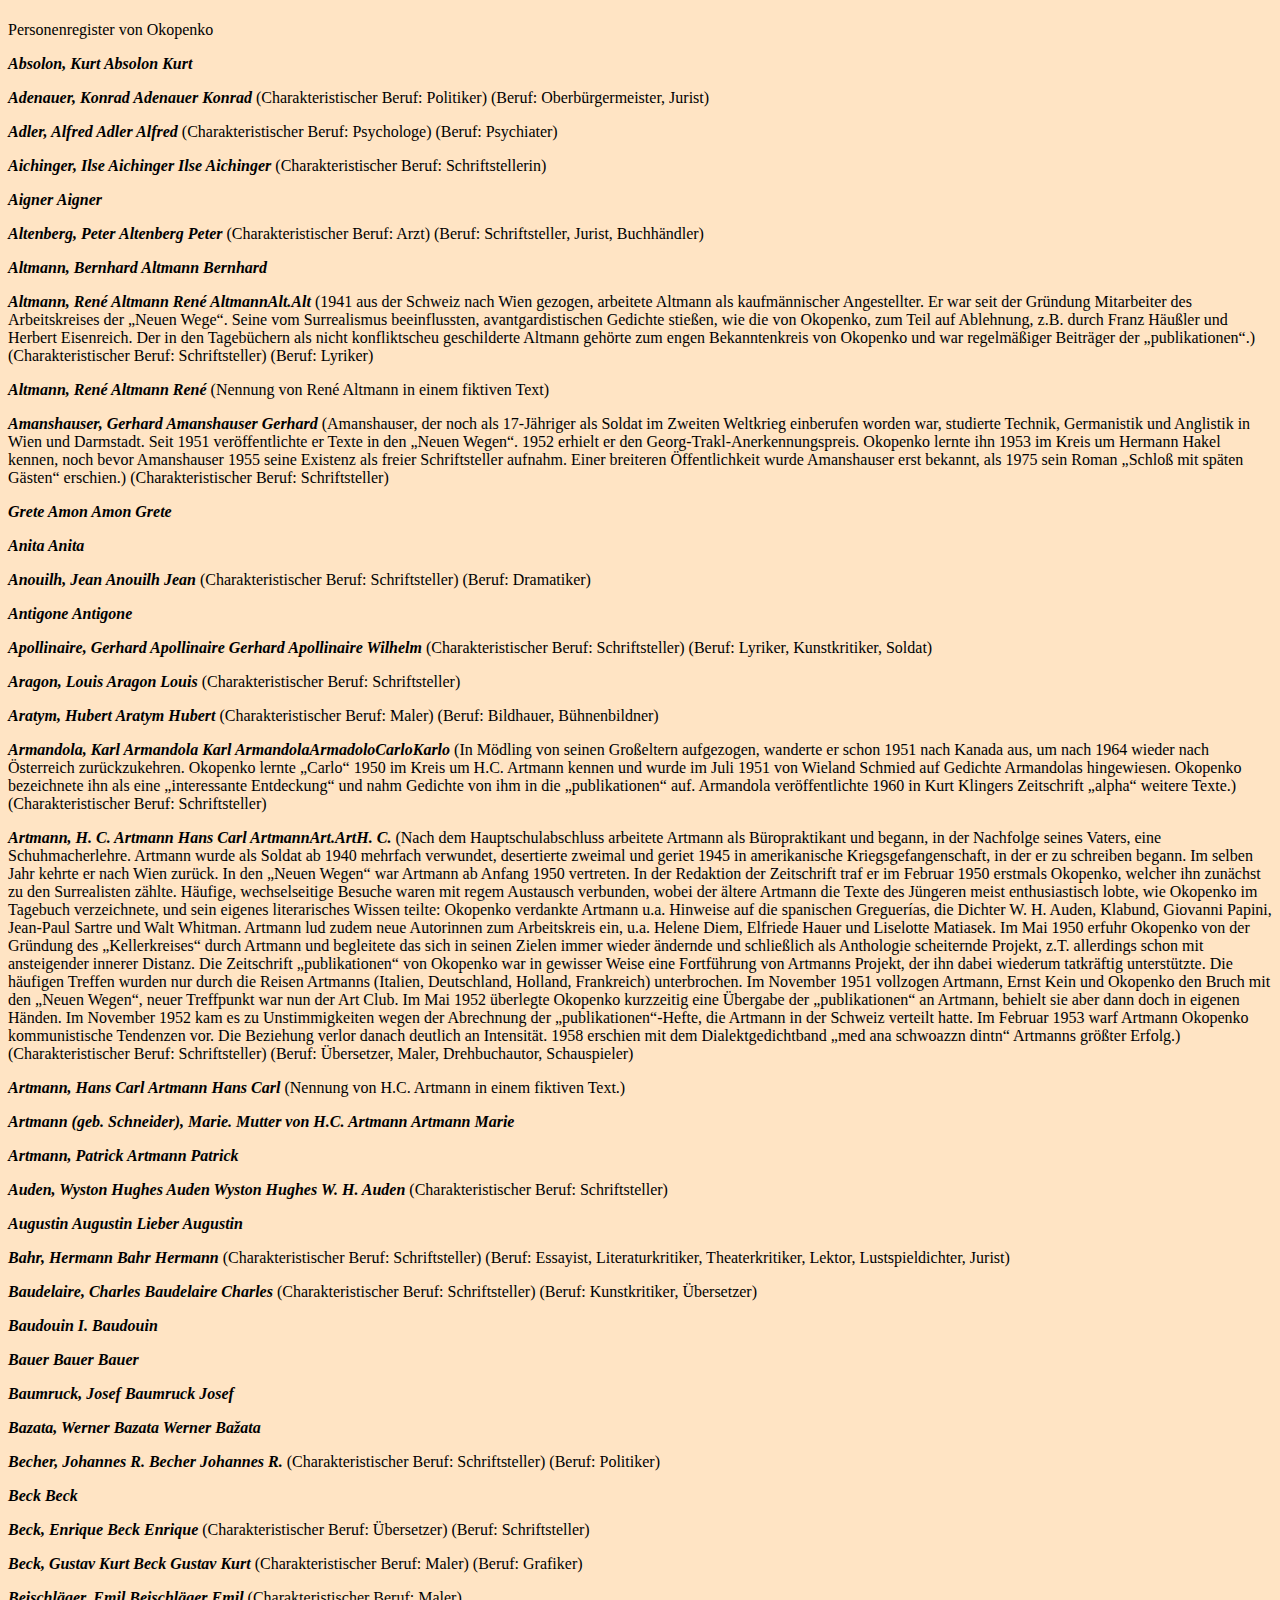
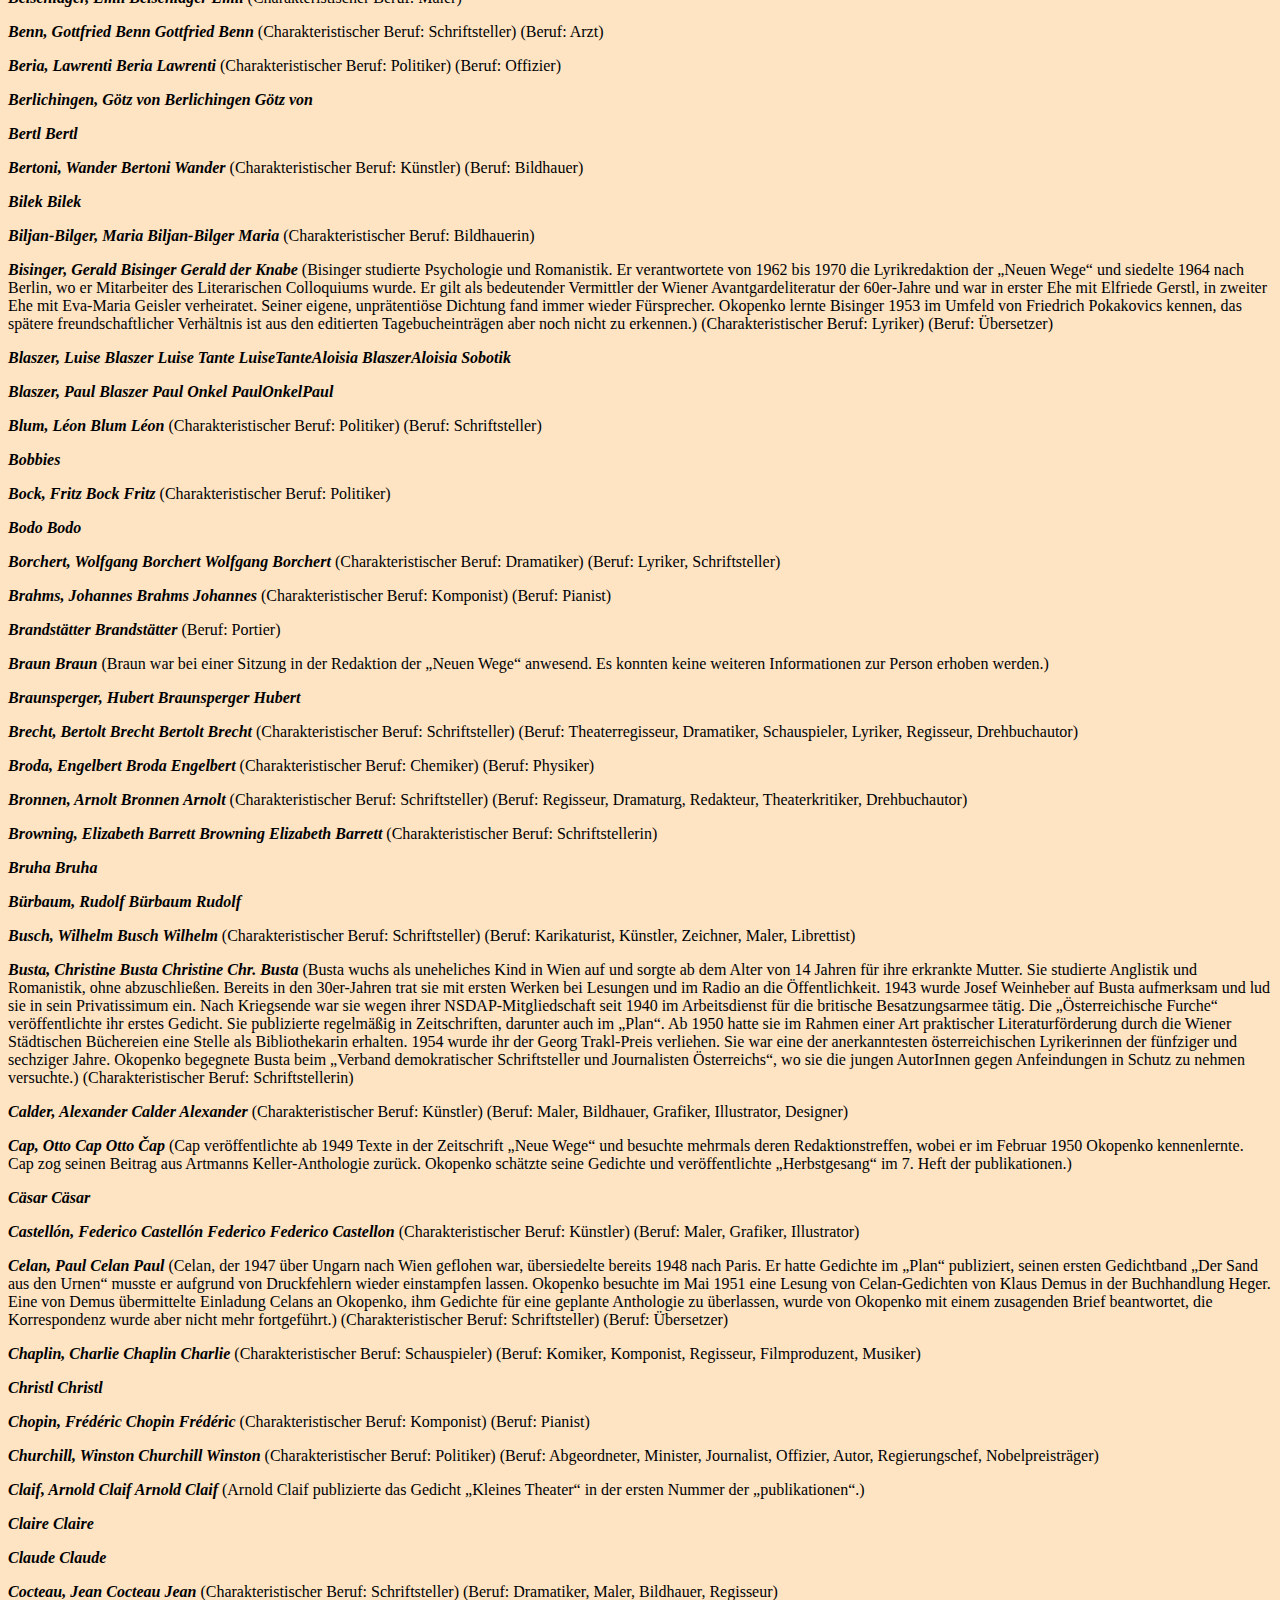
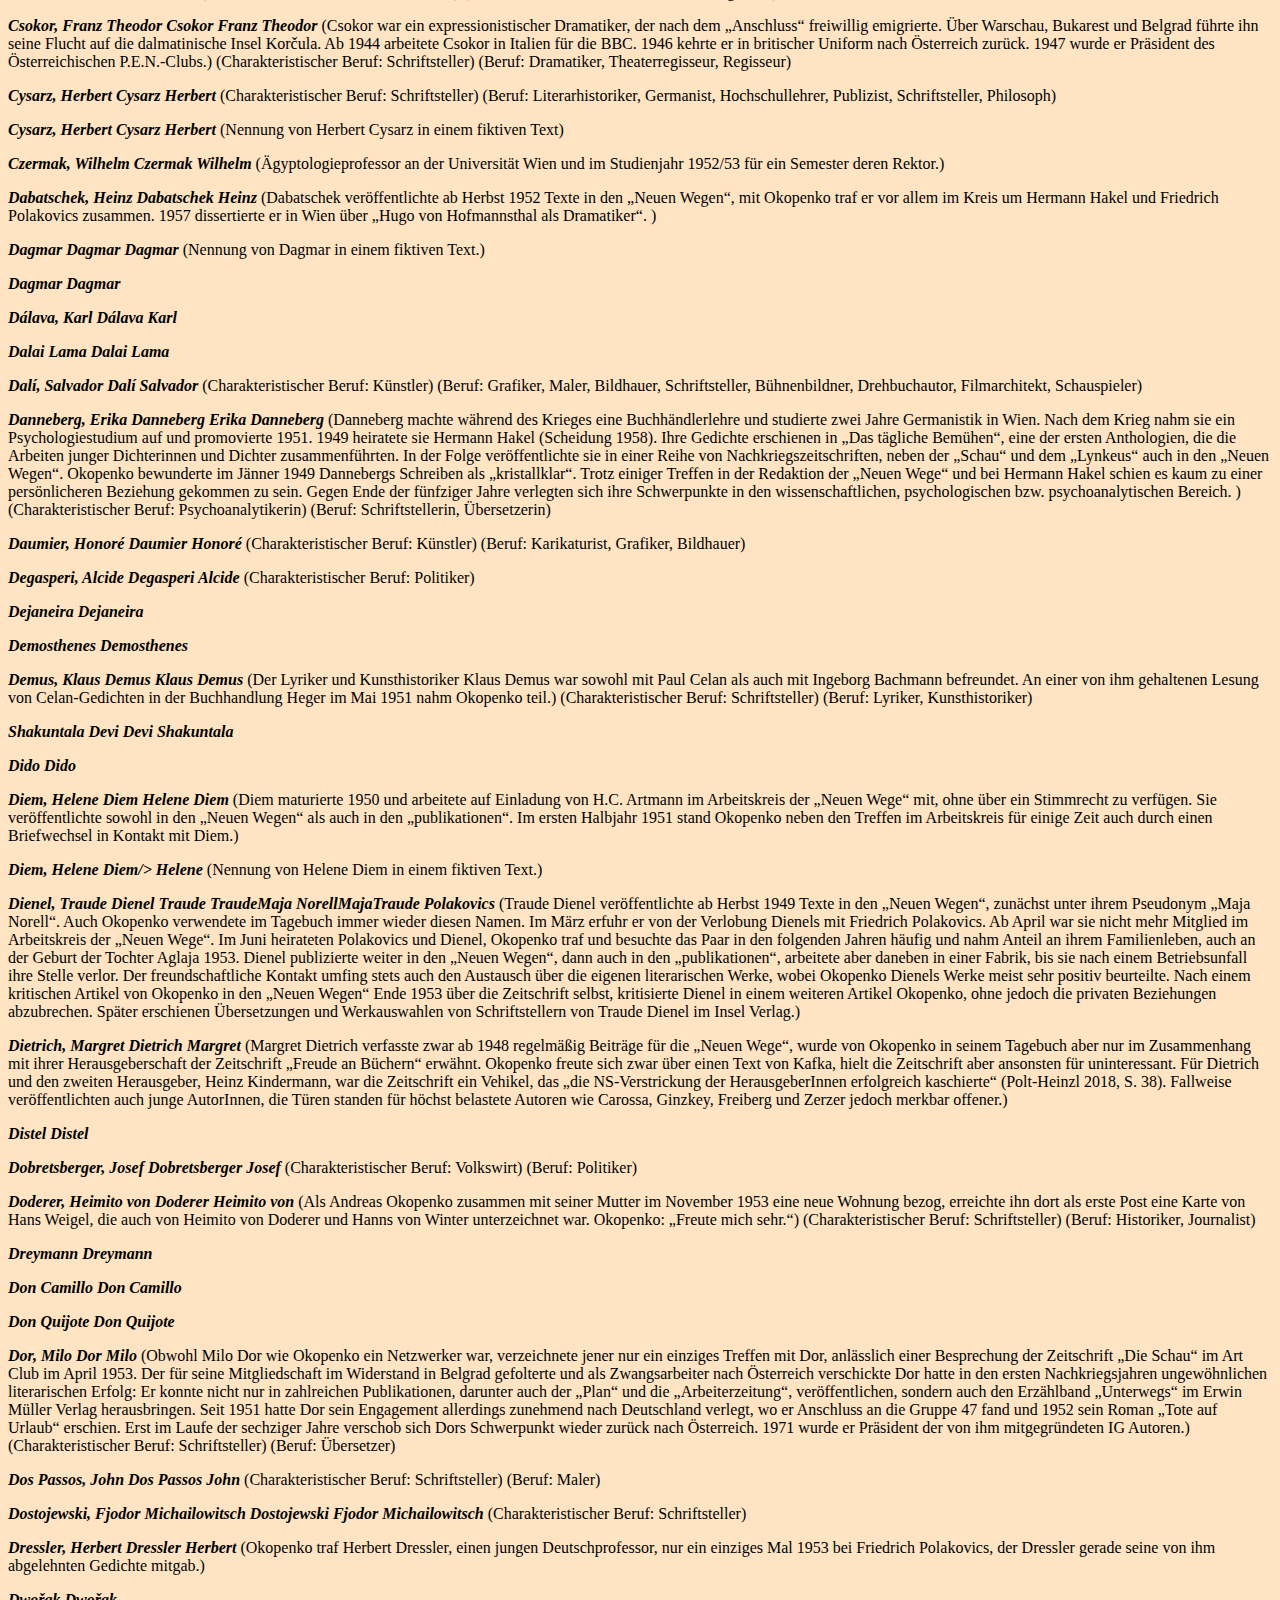
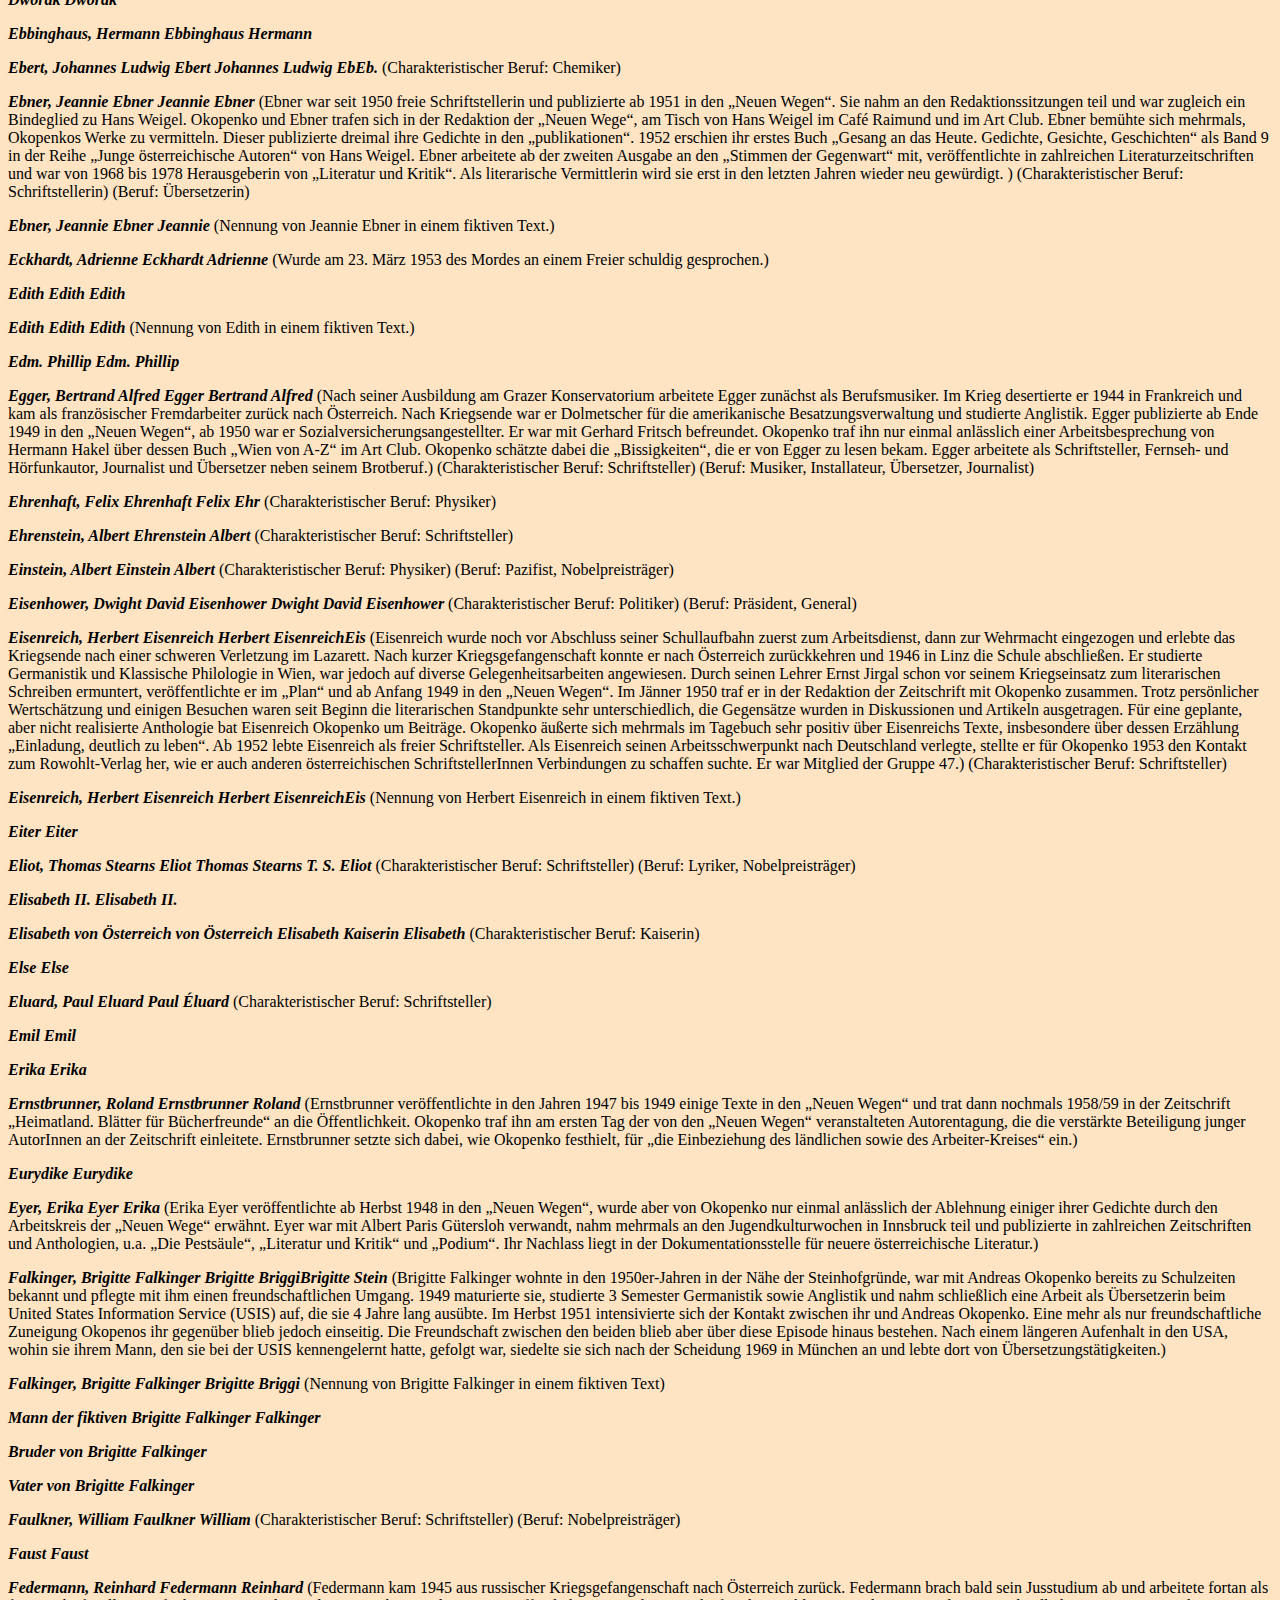
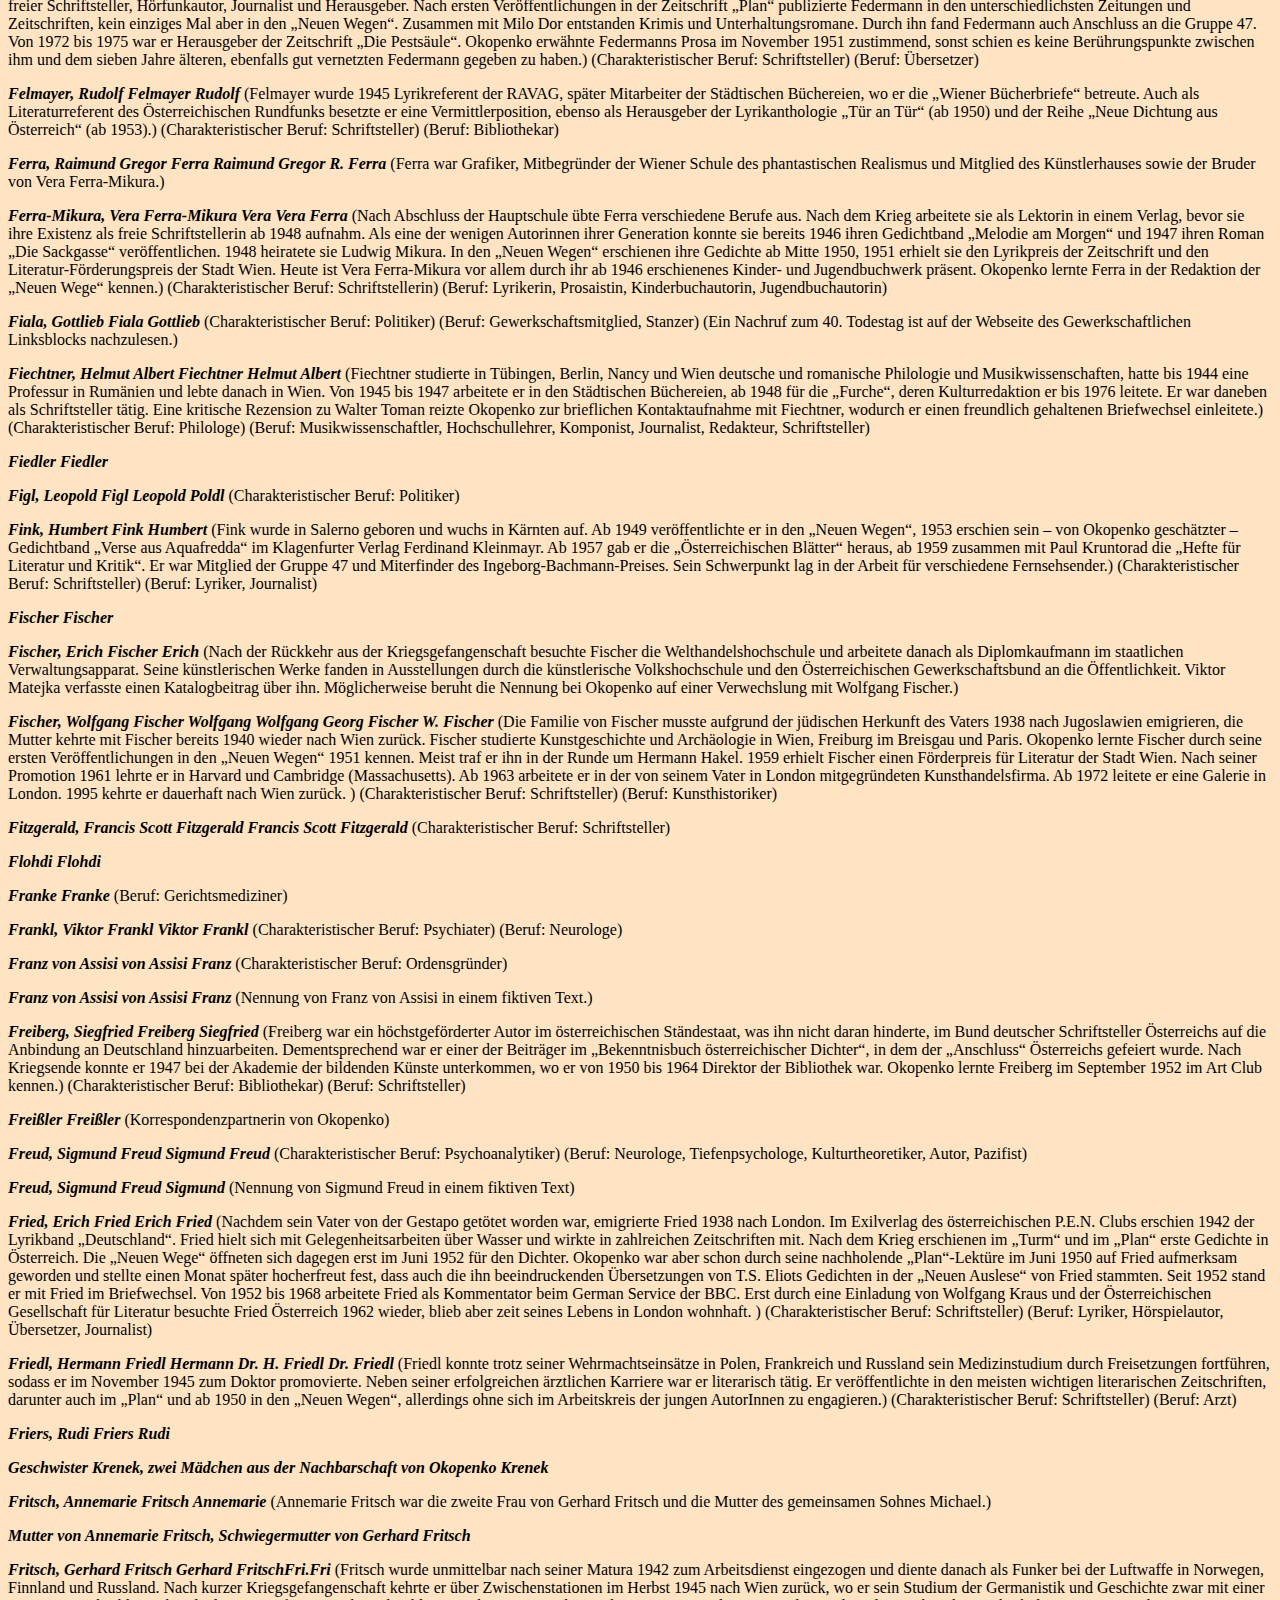
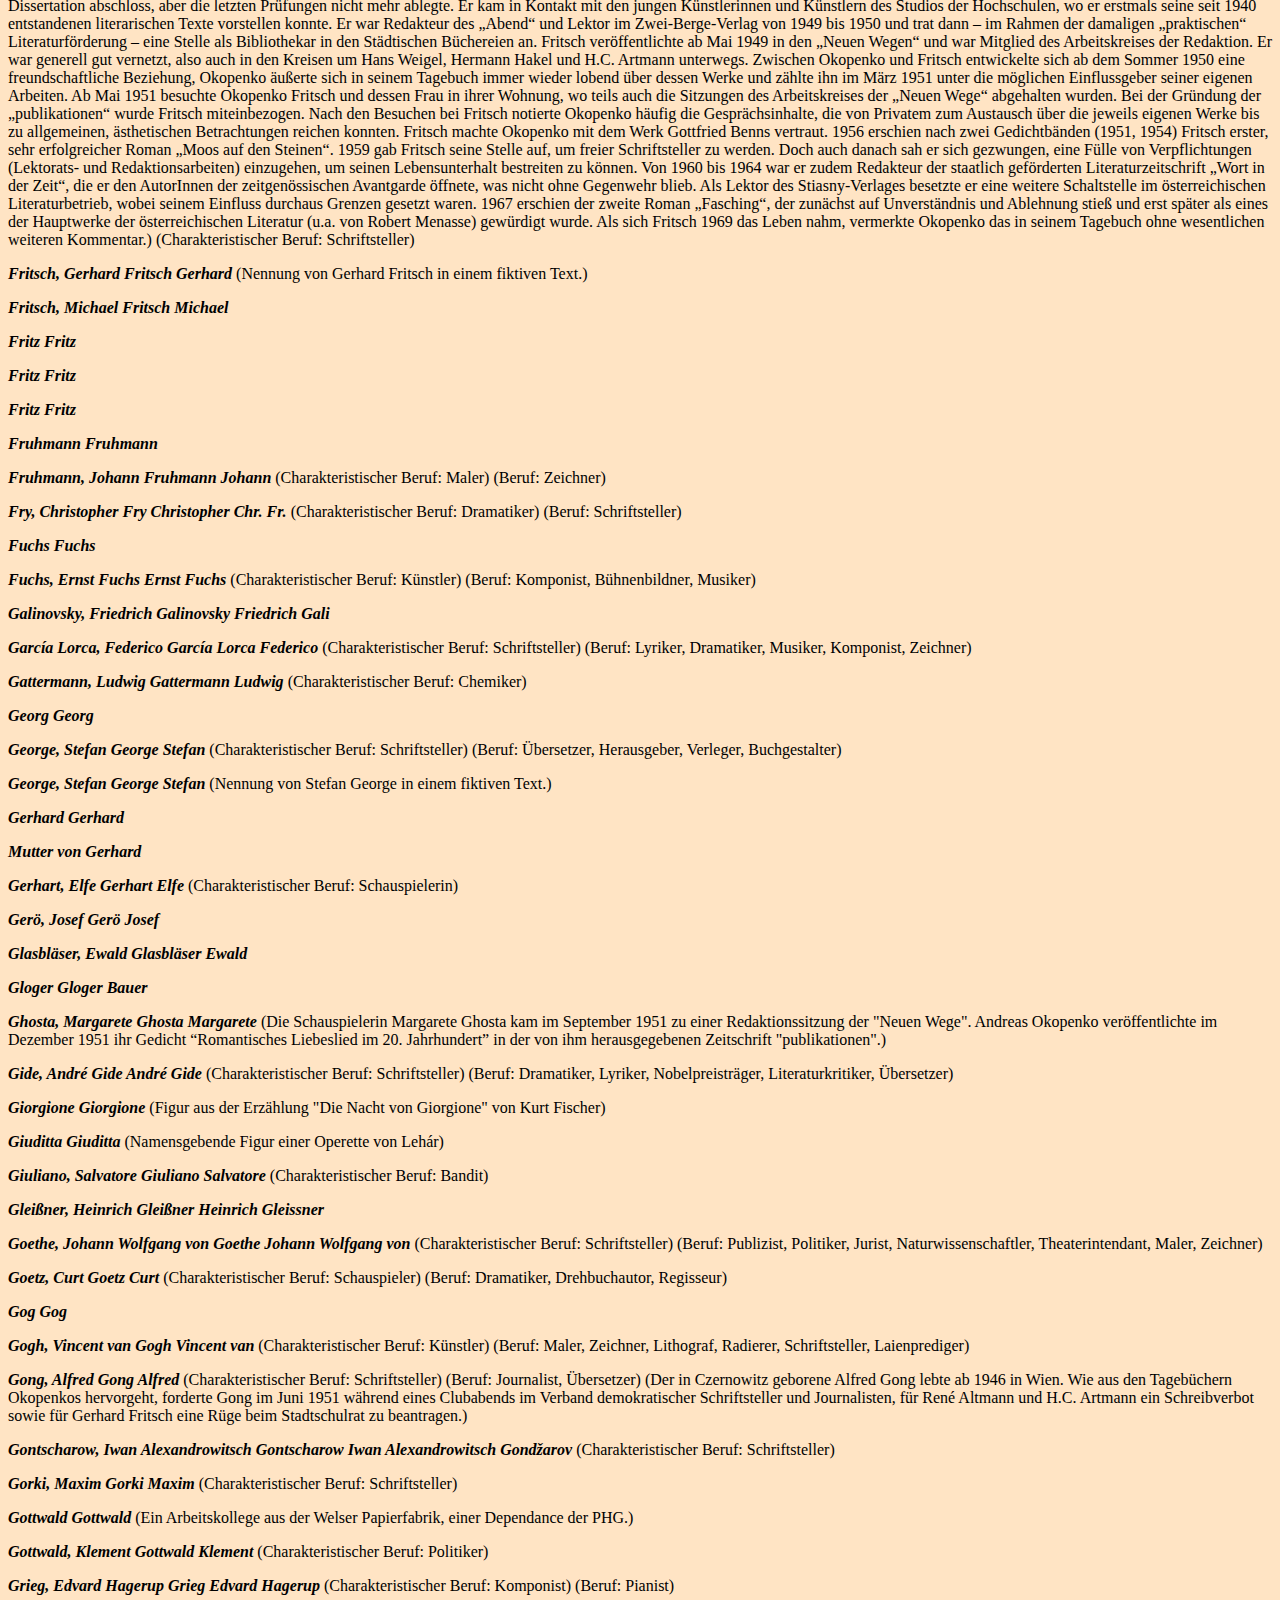
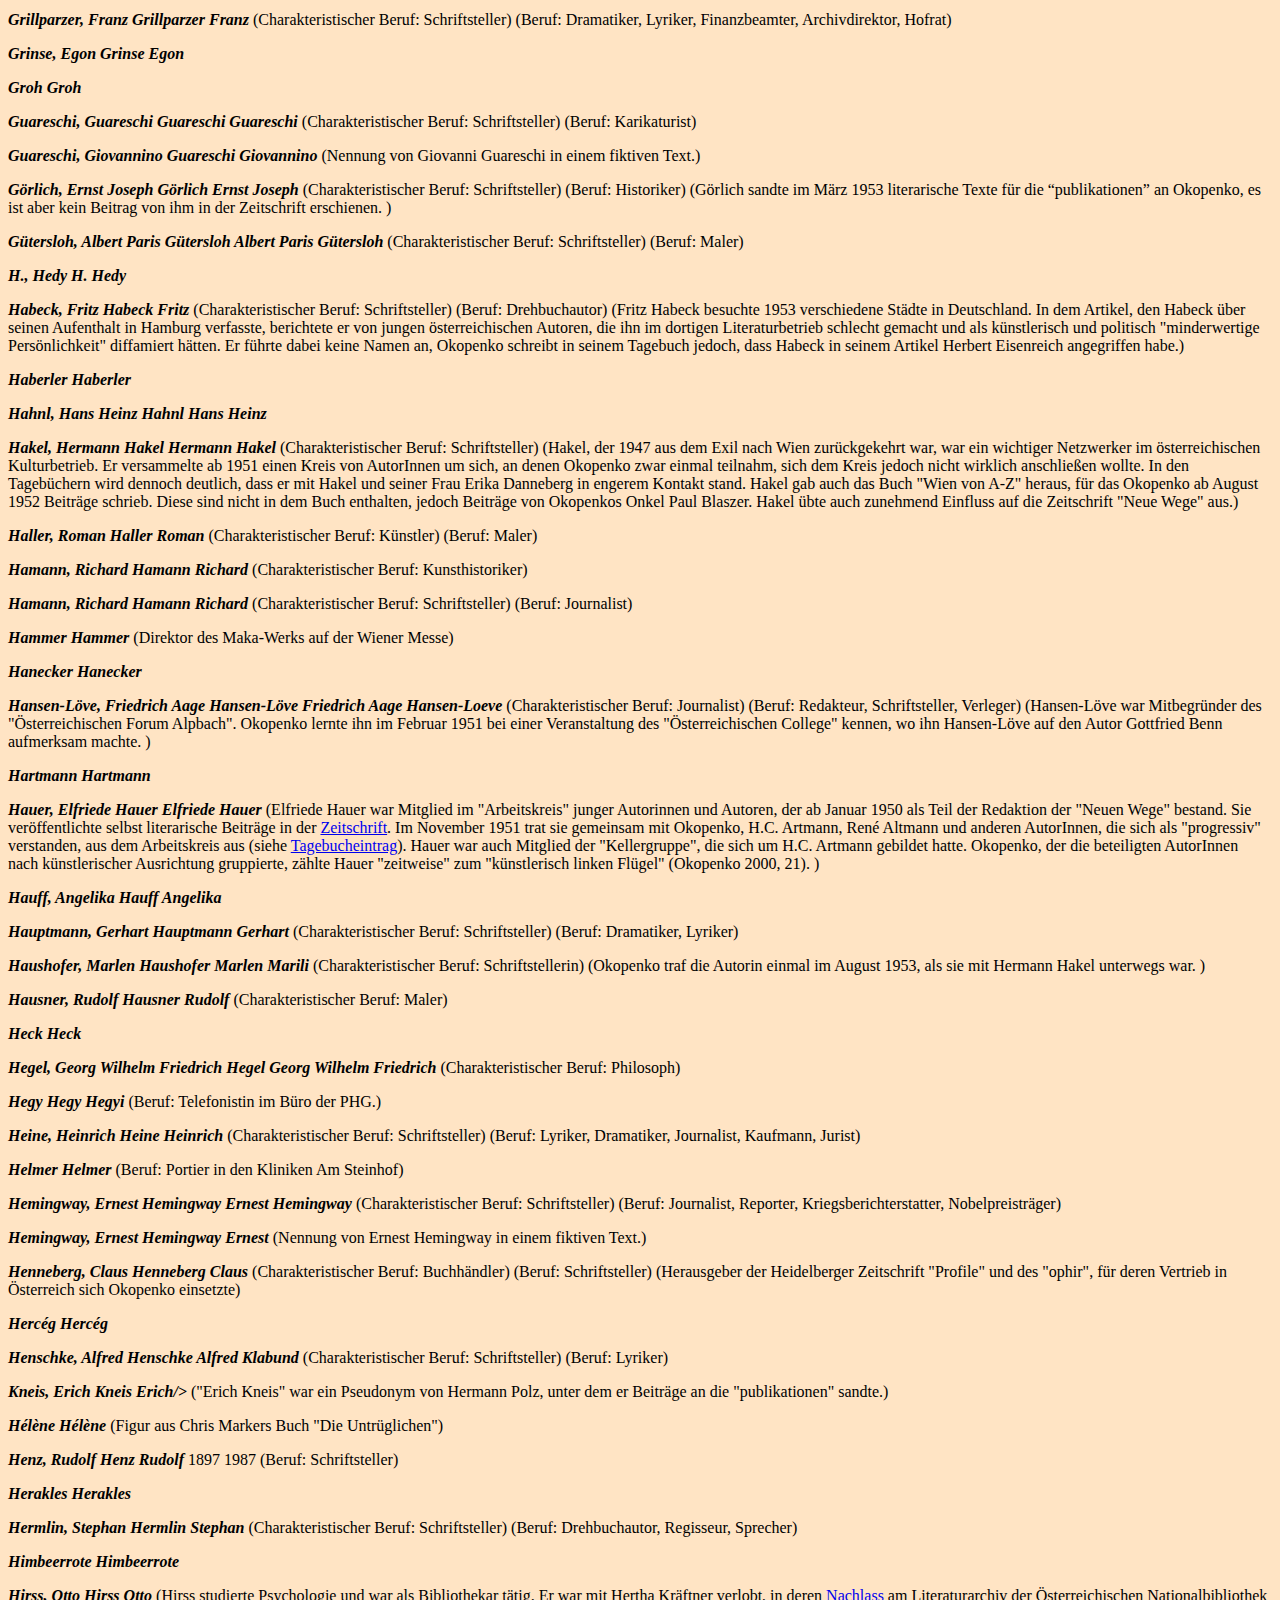
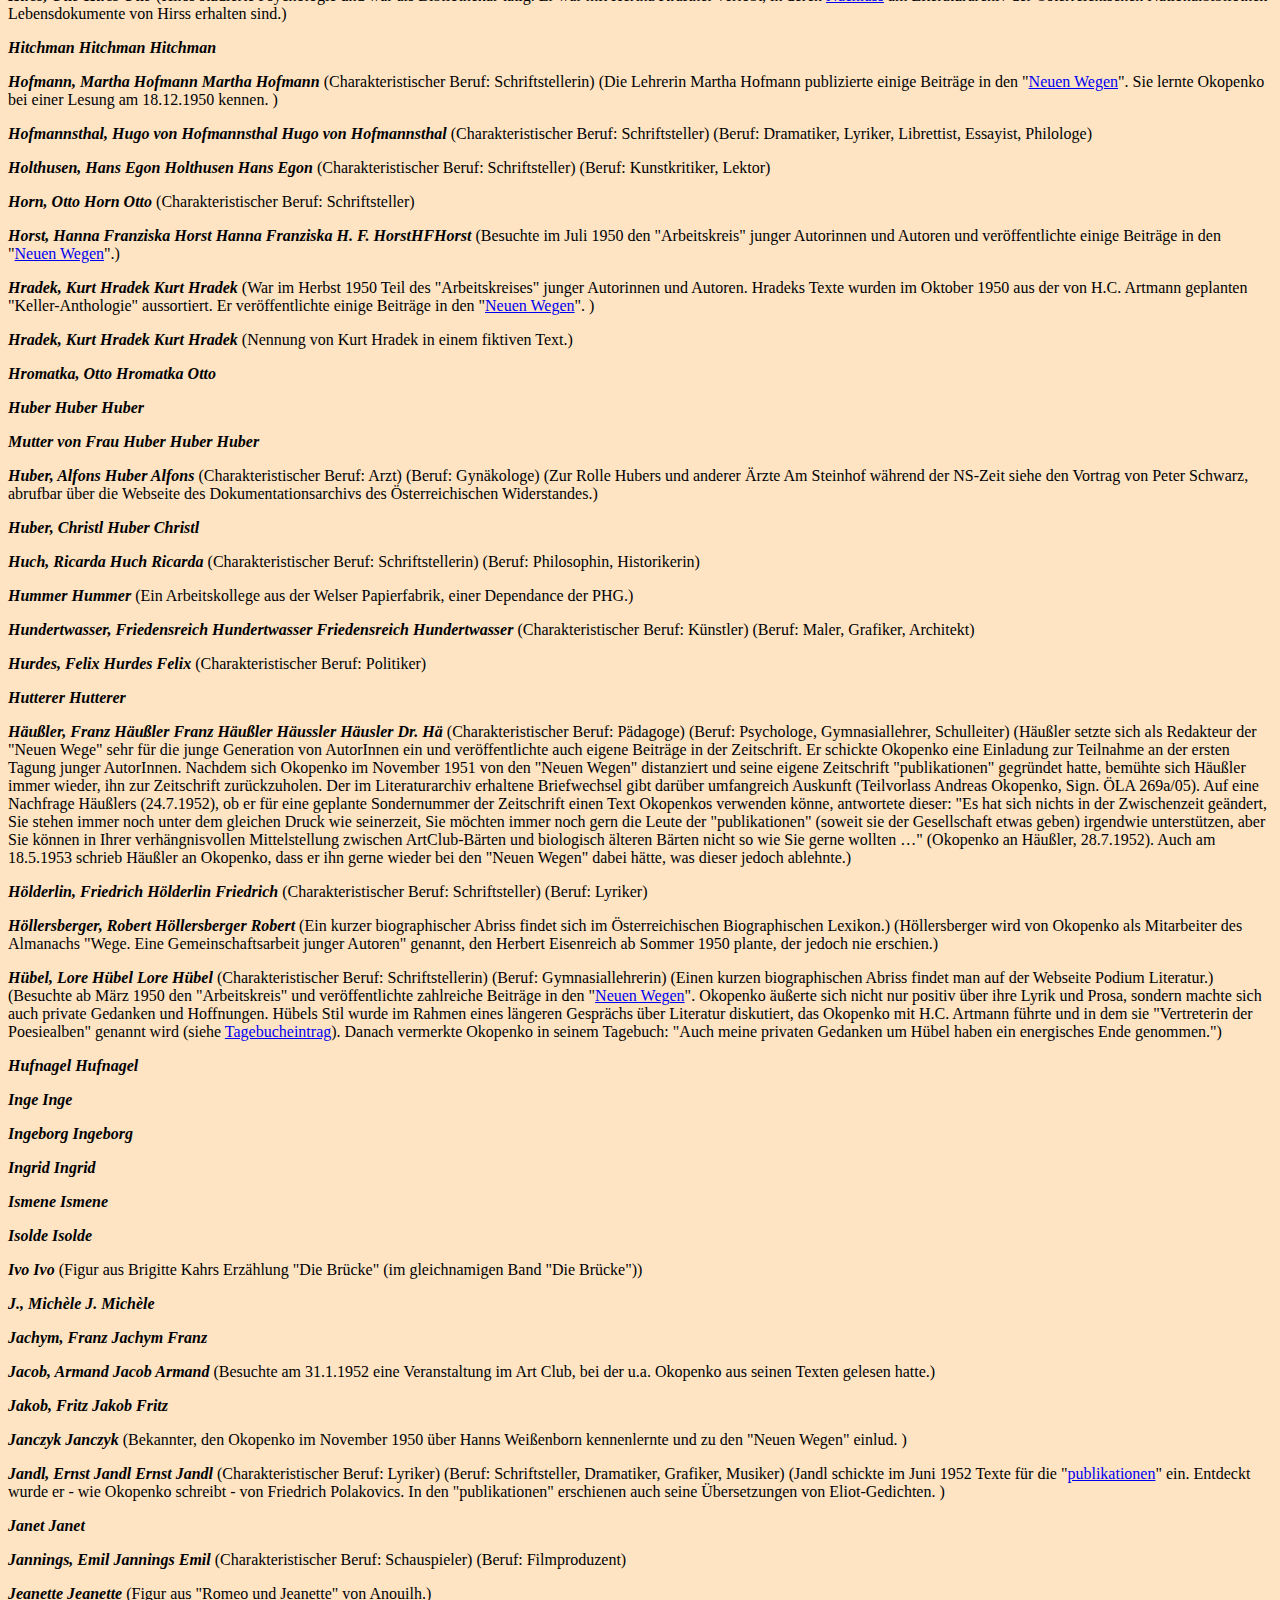
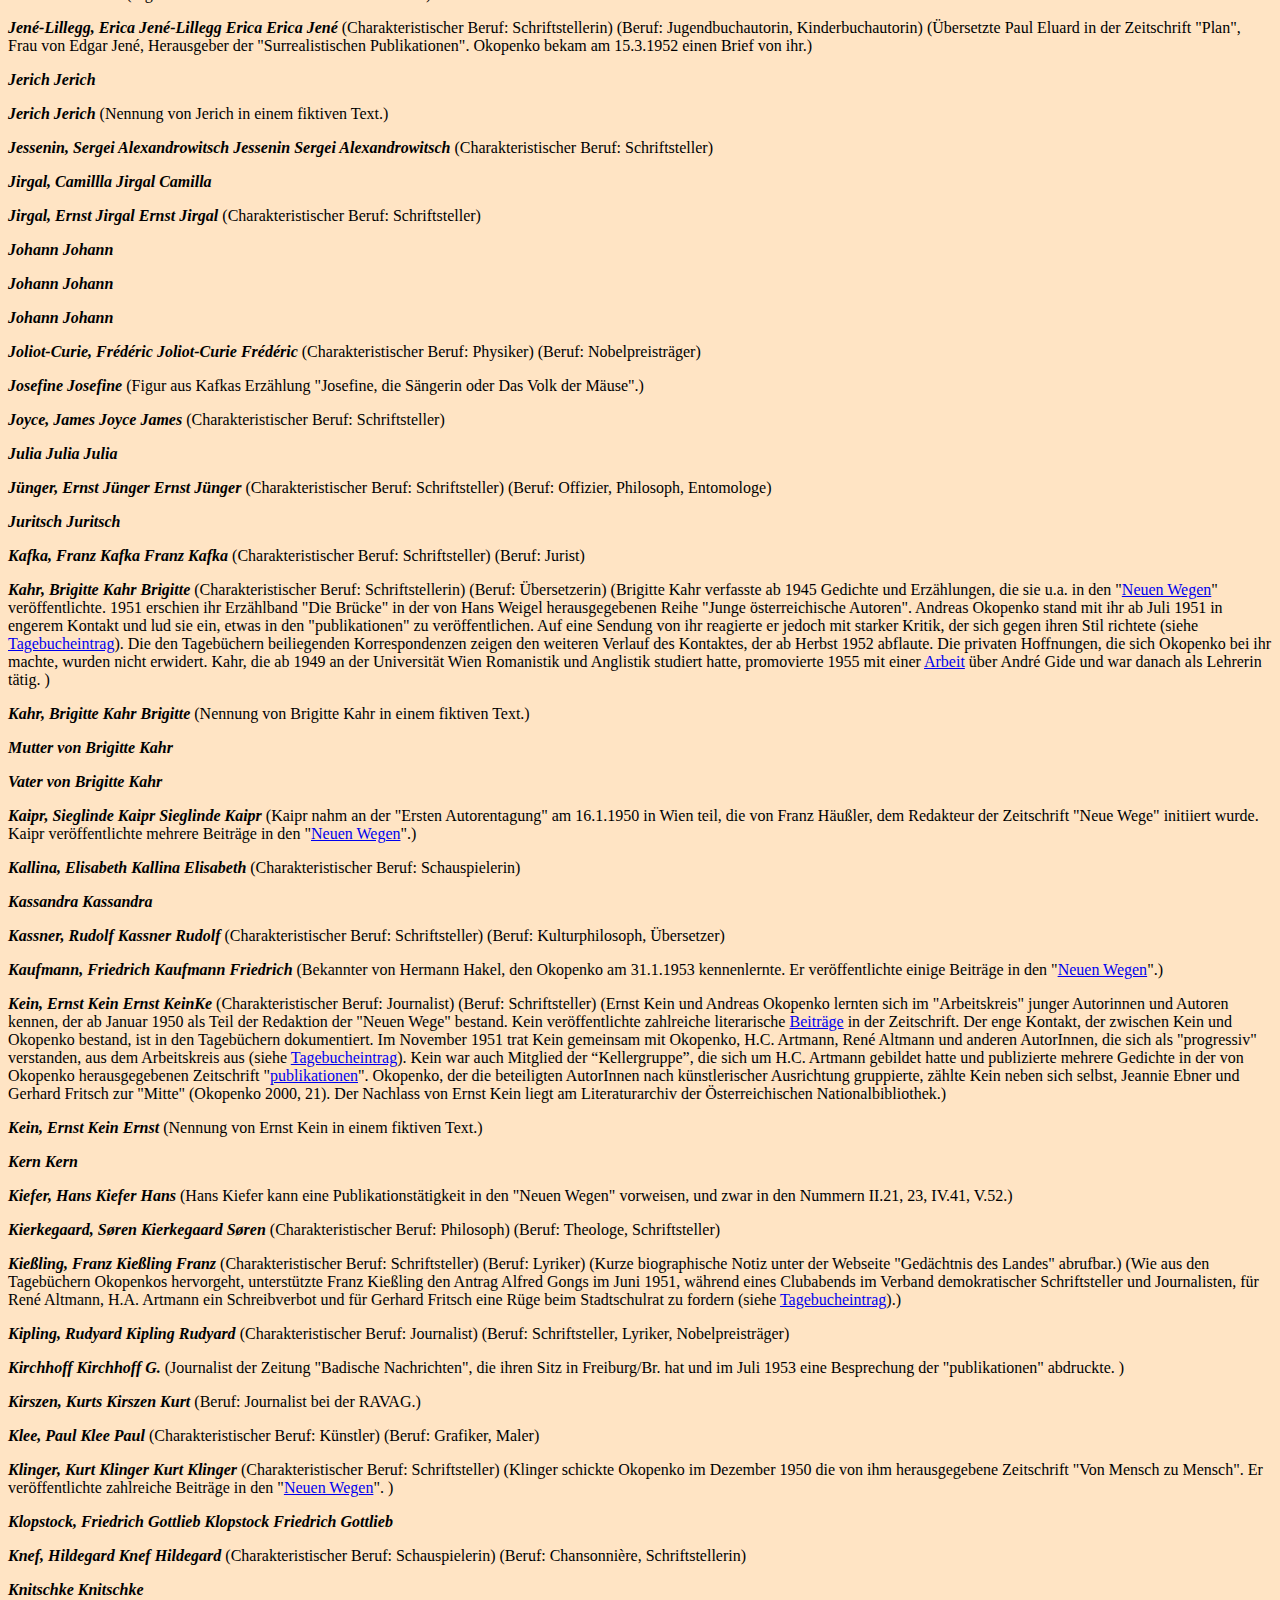
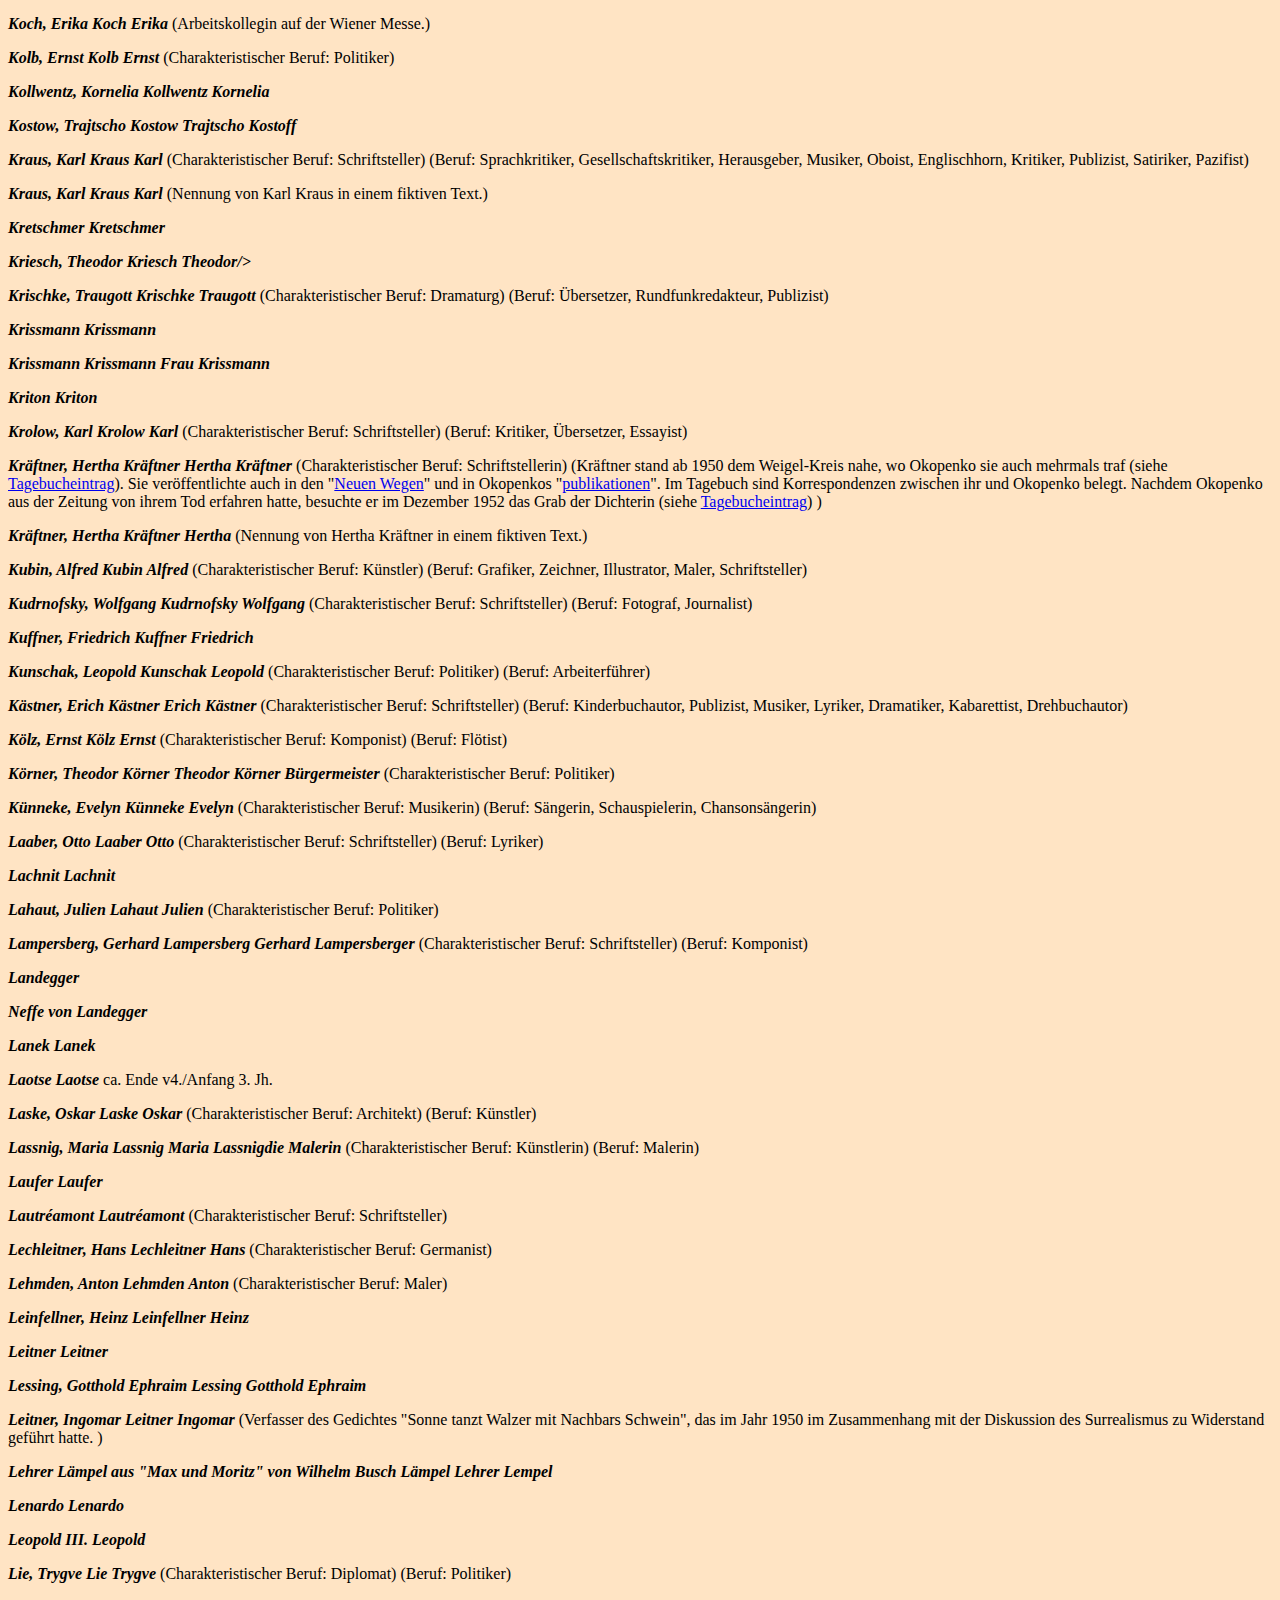
<file: index.html>
<!doctype html>
<html lang="de">
<head>
    <title>Mein Projekttitel</title>
    <meta charset="utf-8">
    <meta name="viewport" content="width=device-width, initial-scale=1.0">
    <meta http-equiv="X-UA-Compatible" content="ie=edge">
    <link rel="stylesheet" href="css/tei.css" />
    <script src="js/CETEI.js"></script>
    <script>
        let c = new CETEI();
        c.getHTML5("data/mytei.xml", function(data) {
            document.getElementsByTagName("body")[0].appendChild(data);
        });
        let behaviors = {
          "tei": {
            "head":["<h1>"," von Okopenko"],
            "p": ["<br/>", "<hidden>"],
}
};
let behaves = {
  "tei": {
    "person": ["<ul>"],
}
};
c.addBehaviors(behaviors);
c.addBehaviors(behaves);
    </script>
</head>
<body>
</body>
</html>
</file>
<file: css/tei.css>
body{
background-color: bisque;
  }

tei-persName{
    font-style: italic;
    font-weight: bolder;
    font-family: "Book Antiqua";
}

tei-person{
  color:#000;
}
</file>
